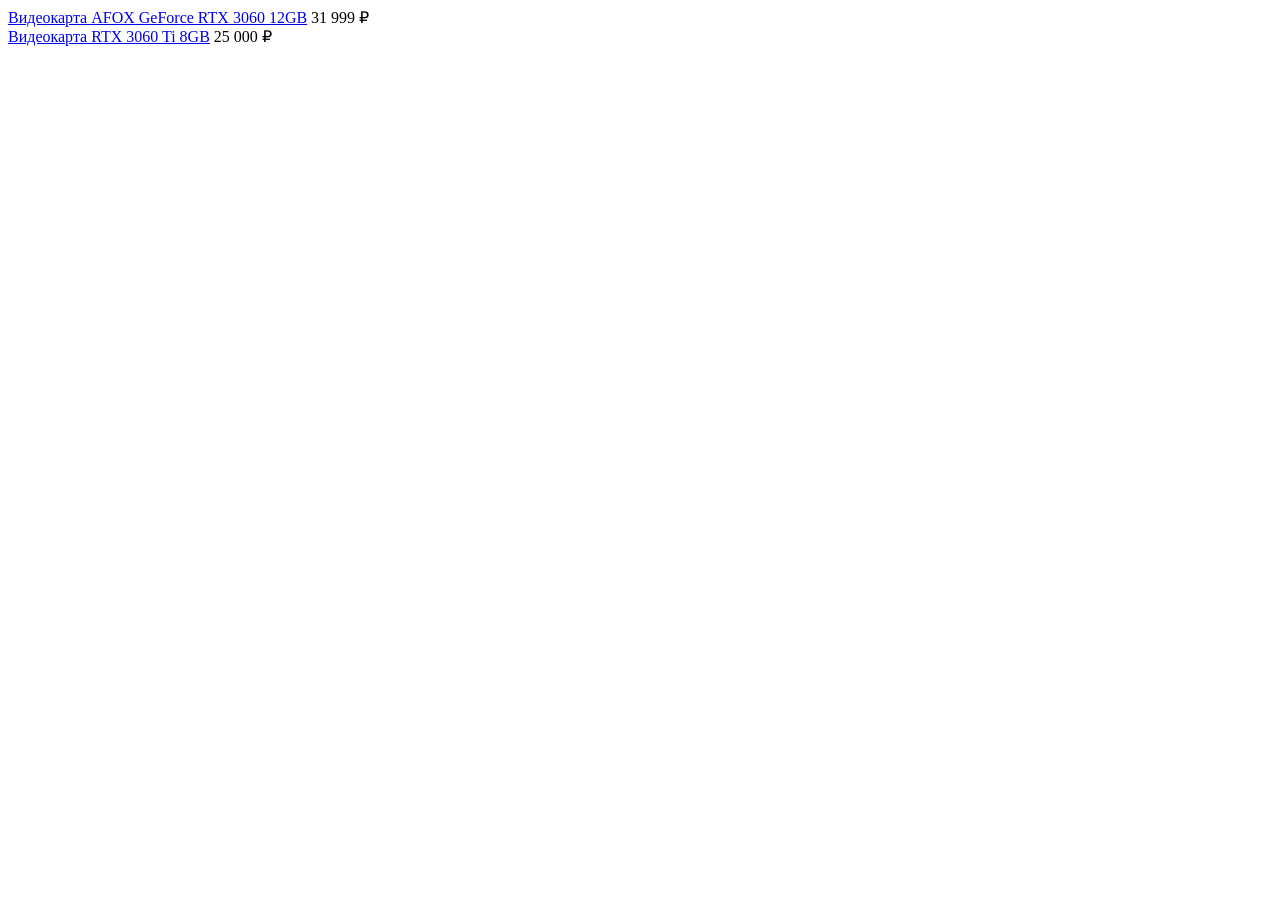
<file: tests/fixtures/dns_search.html>
<!doctype html><html><body>
<article class="catalog-product" data-product-card data-product-id="9279718" data-old-price="35999" data-promo-price="30999" data-availability="in_stock">
  <a href="/product/891c039318b0cb67/videokarta-afox-geforce-rtx-3060-af3060-12gd6h4-v4/"><span data-role="title">Видеокарта AFOX GeForce RTX 3060 12GB</span></a>
  <span class="product-buy__price" data-price="31999">31 999 ₽</span>
</article>
<article class="catalog-product" data-product-card data-product-id="wrong" data-availability="in_stock">
  <a href="/product/0123456789abcdef/videokarta-rtx-3060-ti-8gb/"><span data-role="title">Видеокарта RTX 3060 Ti 8GB</span></a>
  <span class="product-buy__price" data-price="25000">25 000 ₽</span>
</article>
</body></html>
</file>
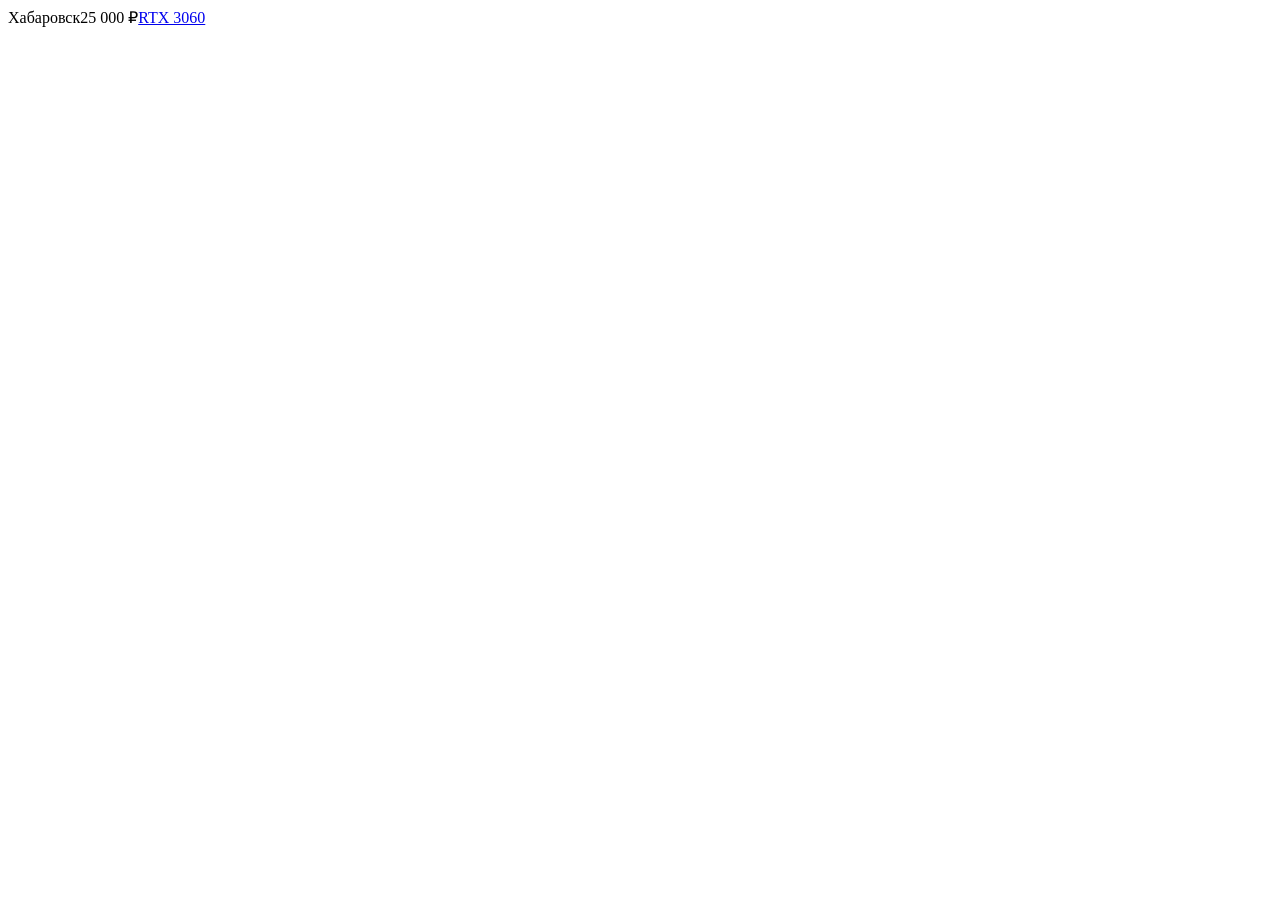
<file: tests/fixtures/farpost.html>
<html><body><div class="bull-item"><span class="bull-deliveryGeo">Хабаровск</span><span>25 000 ₽</span><a class="bulletinLink bull-item__self-link" href="/khabarovsk/tech/test-123456.html">RTX 3060</a></div></body></html>
</file>
